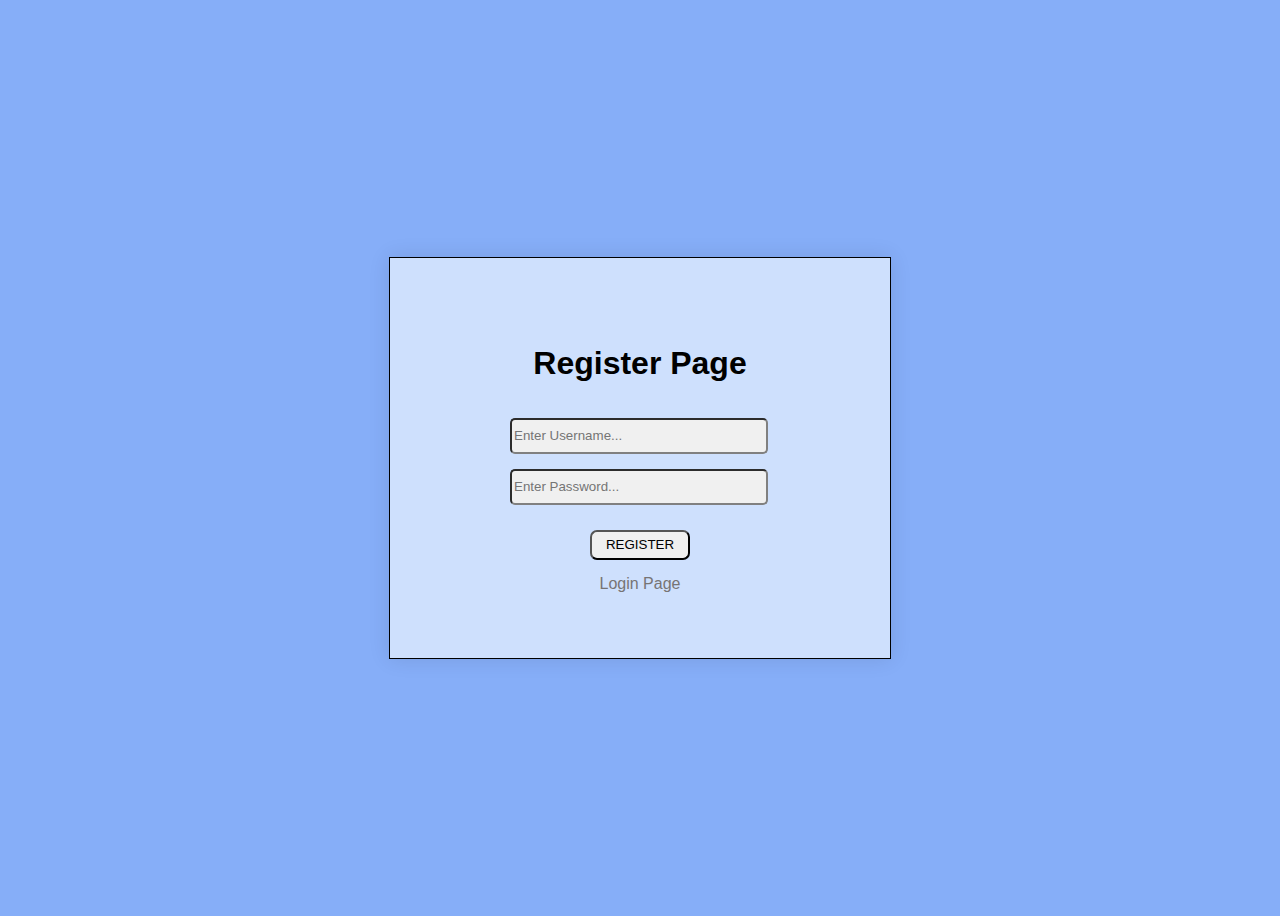
<file: index.html>
<!DOCTYPE html>
<html lang="en">

<head>
    <meta charset="UTF-8">
    <meta name="viewport" content="width=device-width, initial-scale=1.0">
    <title>Register Page</title>
    <link rel="stylesheet" href="register.css">
</head>

<body>
    <div class="container">
        <h1>Register Page</h1>

        <form id="registerForm">
            <input type="text" id="username" placeholder="Enter Username...">
            <input type="password" id="password" placeholder="Enter Password...">
            <button id="register-button" type="submit">REGISTER</button>
        </form>
        <a href="login.html">Login Page</a>
        <script src="registerController.js"></script>
    </div>
</body>

</html>
</file>
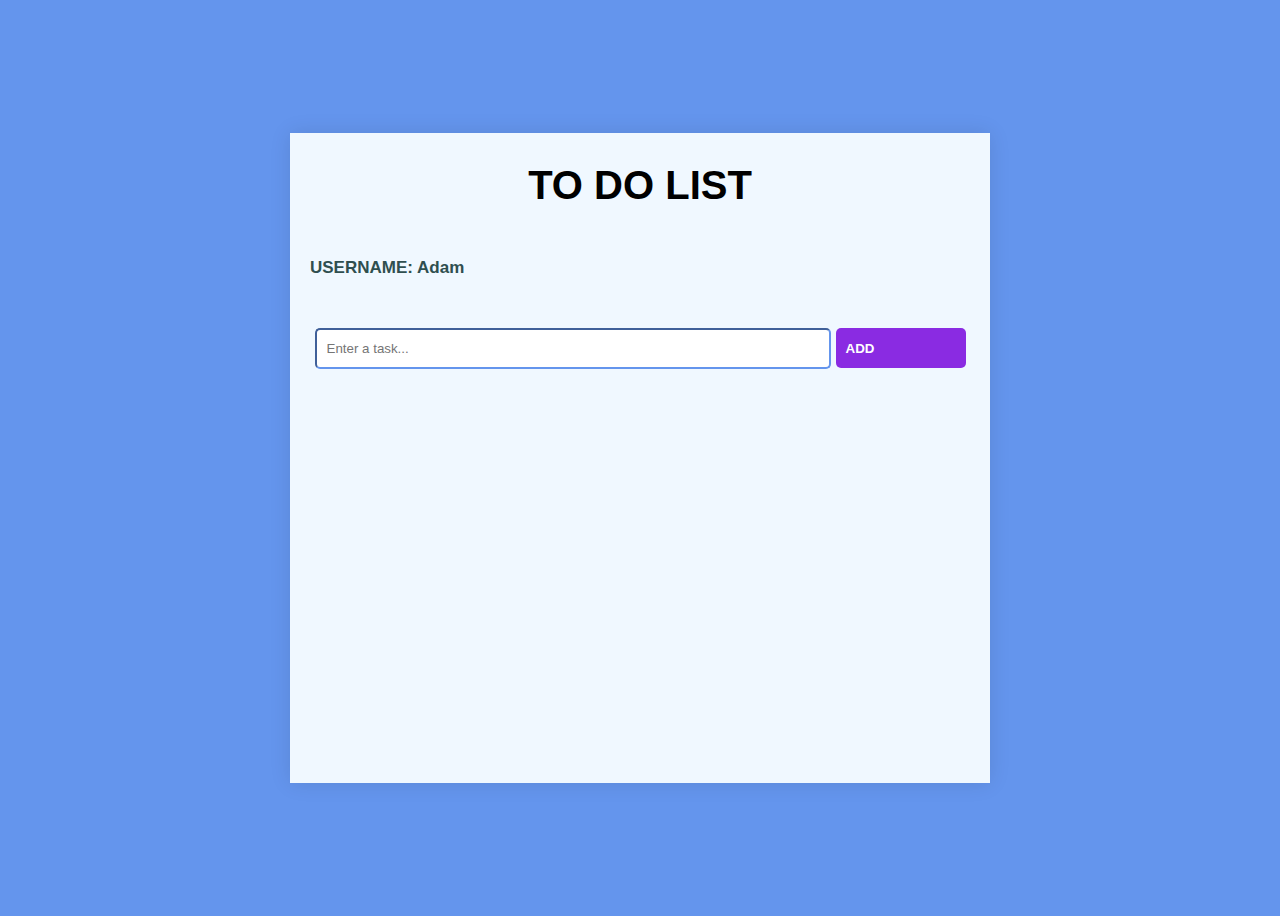
<file: home.html>
<!DOCTYPE html>
<html lang="en">

<head>
    <meta charset="UTF-8">
    <meta name="viewport" content="width=device-width, initial-scale=1.0">
    <title>Project To Do List</title>
    <link rel="stylesheet" href="style.css">
</head>

<body>
    <div class="container">
        <div class="box">
            <h1>TO DO LIST</h1>
            <span>USERNAME: Adam</span>
            <div class="type">
                <div class="type-button">
                    <input type="text" id="task-input" placeholder="Enter a task...">
                </div>
                <div class="button"><button class="btn-submit" id="button-task">ADD</button></div>
                <div class="gambar"></div>
            </div>
            <div class="container-task">
                <h1 class="tasks"></h1>
                <ul id="task-list"></ul>
            </div>
        </div>
    </div>

    <script src="dom.js"></script>
</body>

</html>
</file>
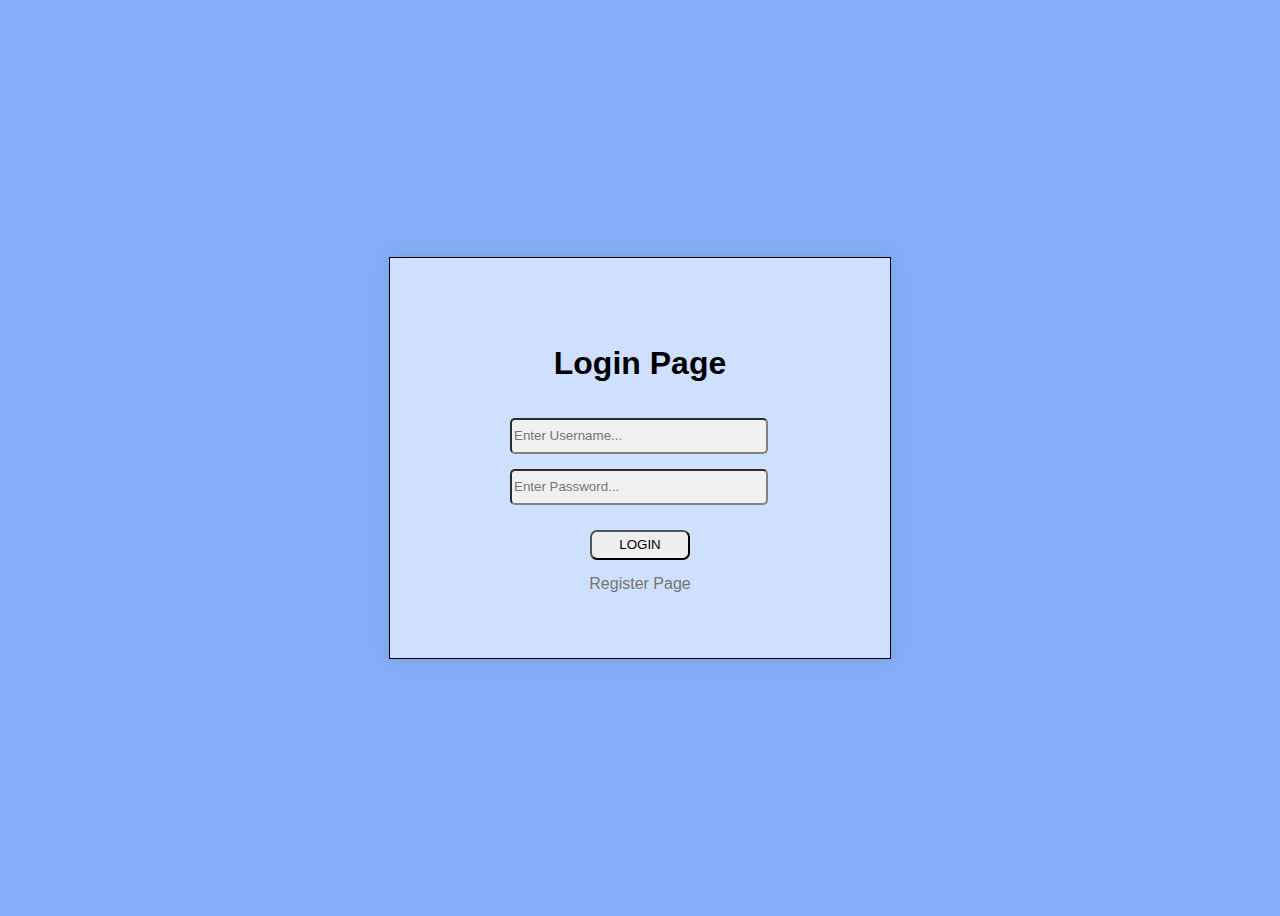
<file: login.html>
<!DOCTYPE html>
<html lang="en">

<head>
    <meta charset="UTF-8">
    <meta name="viewport" content="width=, initial-scale=1.0">
    <title>Login Page</title>
    <link rel="stylesheet" href="register.css">
</head>

<body>
    <div class="container">
        <h1>Login Page</h1>
        <form id="loginForm">
            <input type="text" id="username" placeholder="Enter Username...">
            <input type="password" placeholder="Enter Password..." id="password">
            <button id="login-button" type="submit">LOGIN</button>
        </form>
        <a href="index.html">Register Page</a>
        <script src="loginController.js"></script>
    </div>
</body>

</html>
</file>
<file: register.css>
/* body {
    background-color:deepskyblue;
    display: flex;
    justify-content: center;
    height: 100vh;
}

.container {
    display: flex;
    align-items: center;
    justify-content: center;
    flex-direction: column;
    background-color: aliceblue;
    max-height: 300px;


}

h1 {
    display: flex
}

input {
    display: block;
    margin-top: 10px;
}

button {
    margin-top: 10px;
    display: flex;
    align-content: center;
}

a {} */

body {
    background-color: rgb(134, 174, 248);
    display: flex;
    justify-content: center;
    align-items: center;
    height: 100vh;
    font-family: arial;
}

.container {
    display: flex;
    background-color: rgba(240, 248, 255, 0.684);
    padding: 0px;
    box-shadow: 0 0 20px rgba(0, 0, 0, 0.1);
    width: 100%;
    max-width: 500px;
    text-align: center;
    height: 400px;
    justify-content: center;
    flex-direction: column;
    border: 1px black solid;
}

input {
    display: flex;
    flex-direction: column-reverse;
    margin-top: 15px;
    margin-left: 120px;
    height: 30px;
    width: 250px;
    border-radius: 5px;
    border-color: grey;
    background-color: rgb(240, 240, 240);
}

button {
    margin-top: 25px;
    height: 30px;
    width: 100px;
    background-color: rgb(239, 239, 239);
    border-radius: 7px;
}

button:hover {
    background-color: rgb(164, 213, 244);
}

a {
    display: flex;
    flex-direction: column;
    color: rgb(119, 116, 116);
    text-decoration: none;
    margin-top: 15px;
}

a:hover {
    color: rgb(0, 0, 0);
    text-decoration: underline;
}
</file>
<file: style.css>
body {
    background-color: cornflowerblue;
    display: flex;
    justify-content: center;
    align-items: center;
    height: 100vh;
    font-family: arial;
}

.container {
    background-color: aliceblue;
    padding: 0px;
    box-shadow: 0 0 20px rgba(0, 0, 0, 0.1);
    width: 100%;
    max-width: 700px;
    text-align: center;
    height: 650px;
}

.box h1 {
    font-size: 40px;
    margin-bottom: 50px;
    margin-top: 30px;
}

.box span {
    display: flex;
    margin-left: 20px;
    font-size: 17px;
    font-weight: 600;
    color: darkslategray;
}

.type {
    display: flex;
    justify-content: center;
    margin-top: 50px;
}

.type-button input {
    display: flex;
    height: 35px;
    width: 500px;
    border-color: cornflowerblue;
    border-radius: 5px;
    padding-left: 10px;
}

.button button {
    display: flex;
    width: 130px;
    margin-left: 5px;
    height: 40px;
    align-items: center;
    background-color: white;
    color: white;
    background-color: blueviolet;
    border-style: none;
    padding-left: 10px;
    border-radius: 5px;
    font-weight: 600;
}

.container-task {
    padding: 20px;
}

#task-list {
    list-style: none;
    padding: 0;
}

#task-list li {
    background-color: #e0e0e0;
    margin: 10px 0;
    padding: 10px;
    border-radius: 5px;
    display: flex;
    justify-content: space-between;
    align-items: center;
}

.task-text {
    flex: 1;
    margin-right: 10px;
}

.completed {
    text-decoration: line-through;
    color: grey;
}

.complete-button,
.edit-button,
.delete-button {
    background-color: blueviolet;
    color: white;
    border: none;
    padding: 5px 10px;
    border-radius: 5px;
    cursor: pointer;
    margin-left: 5px;
}

.edit-button {
    background-color: blueviolet;
}

.delete-button {
    background-color: blueviolet;
}
</file>
